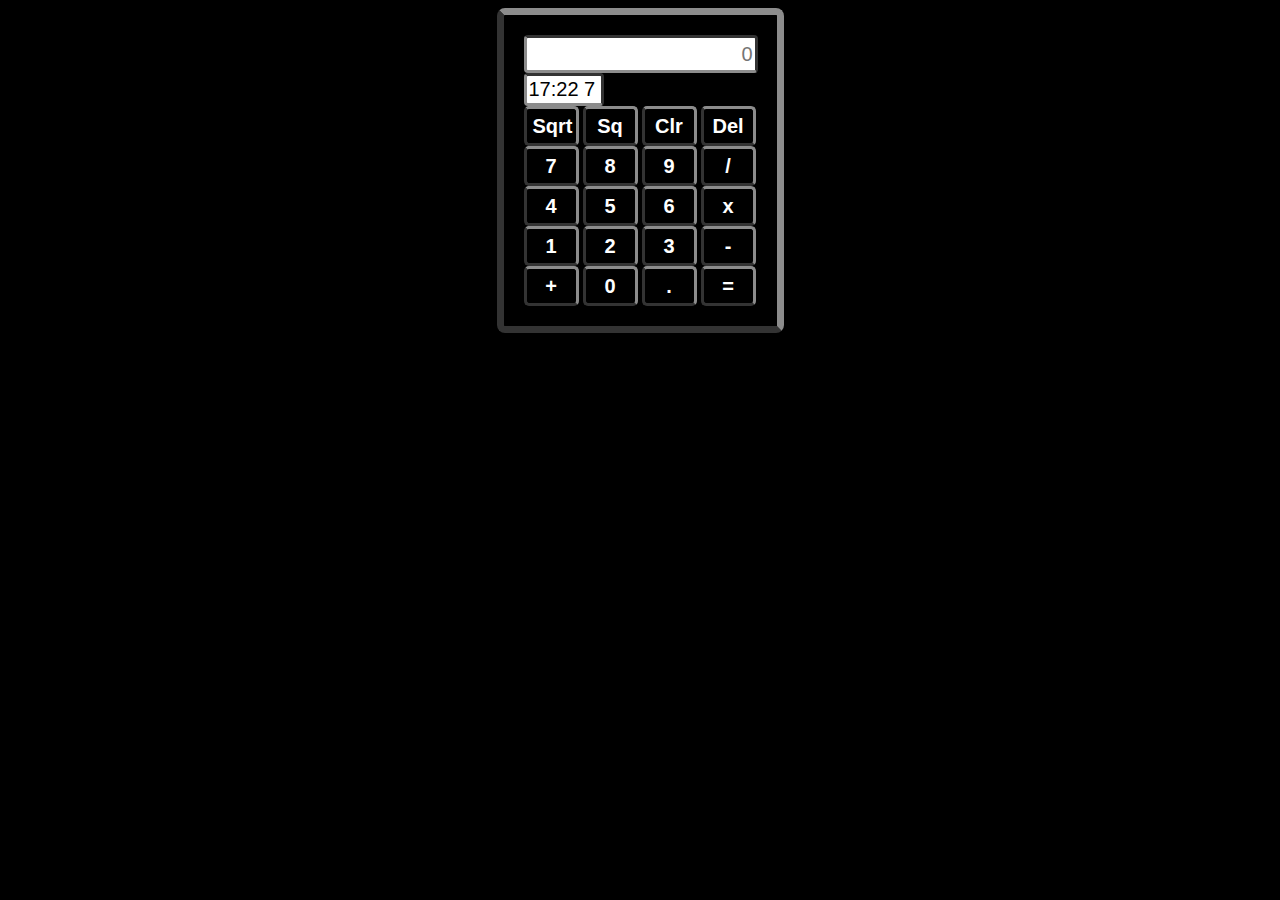
<file: index.html>
<!DOCTYPE html>
<html lang="en">
<head>
 <script src="behavior.js"></script>
    <meta charset="UTF-8">
    <meta http-equiv="X-UA-Compatible" content="IE=edge">
    <meta name="viewport" content="width=device-width, initial-scale=1.0">
    <title>Calculator</title>
    <link rel="stylesheet" href="style.css">
</head>
<body>
    <div id="card">
            <div>
            <input type="" id="screen" placeholder="0">
            </div>
            <div id="watchDiv">
            <input type="text" id="watch">
            </div>
            <div>
                <button onclick="SquareRoot()">Sqrt</button>
                <button onclick="squareKey()">Sq</button>
                <button onclick="clearKey()">Clr</button>
                <button onclick="deleteKey()">Del</button>
            </div>
            <div>
                <button onclick="isClicked(7)">7</button>
                <button onclick="isClicked(8)">8</button>
                <button onclick="isClicked(9)">9</button>
                <button onclick="isClicked('/')">/</button>
            </div>
        <div>
            <button onclick="isClicked(4)">4</button>
            <button onclick="isClicked(5)">5</button>
            <button onclick="isClicked(6)">6</button>
            <button onclick="isClicked('*')">x</button>
        </div>
        <div>
            <button onclick="isClicked(1)">1</button>
            <button onclick="isClicked(2)">2</button>
            <button onclick="isClicked(3)">3</button>
            <button onclick="isClicked('-')">-</button>
        </div>
        <div>
            <button onclick="isClicked('+')">+</button>
            <button onclick="isClicked(0)">0</button>
            <button onclick="isClicked('.')">.</button>
            <button onclick="equal()">=</button>
        </div>
    </div>
    
</body>
</html>
</file>
<file: style.css>
body{
	background-color: black;
}
button{
	width: 55px;
	height: 40px;
	font-size: 20px;
	background-color: black;
	color: white;
	font-weight: bold;
	border-radius: 5px;
	border: solid 3px;
	border-top-color: #8c8c8c;
	border-right-color: #8c8c8c;
	border-bottom-color: #333333;
	border-left-color: #333333;

}
body #card div #screen{
	width: 224px;
	height: 30px;
	font-size: 20px;
	text-align: right;
	border: solid 3px;
	border-bottom-color: #8c8c8c;
	border-left-color: #8c8c8c;
	border-top-color: #333333;
	border-right-color: #333333;
	border-radius: 4px;

}
body #card #watchDiv #watch{
	width: 70px;
	height: 25px;
	font-size: 20px;
	border: solid 3px;
	border-bottom-color: #8c8c8c;
	border-left-color: #8c8c8c;
	border-top-color: #333333;
	border-right-color: #333333;
	border-radius: 4px;
}
body #card  {
	background-color: black;
	width: 233px;
	margin:  auto;
	padding: 20px;
	border-radius: 8px;
	border: solid 7px;
	border-top-color: #8c8c8c;
	border-right-color: #8c8c8c;
	border-bottom-color: #333333;
	border-left-color: #333333;
	transition: 4s;
}
</file>
